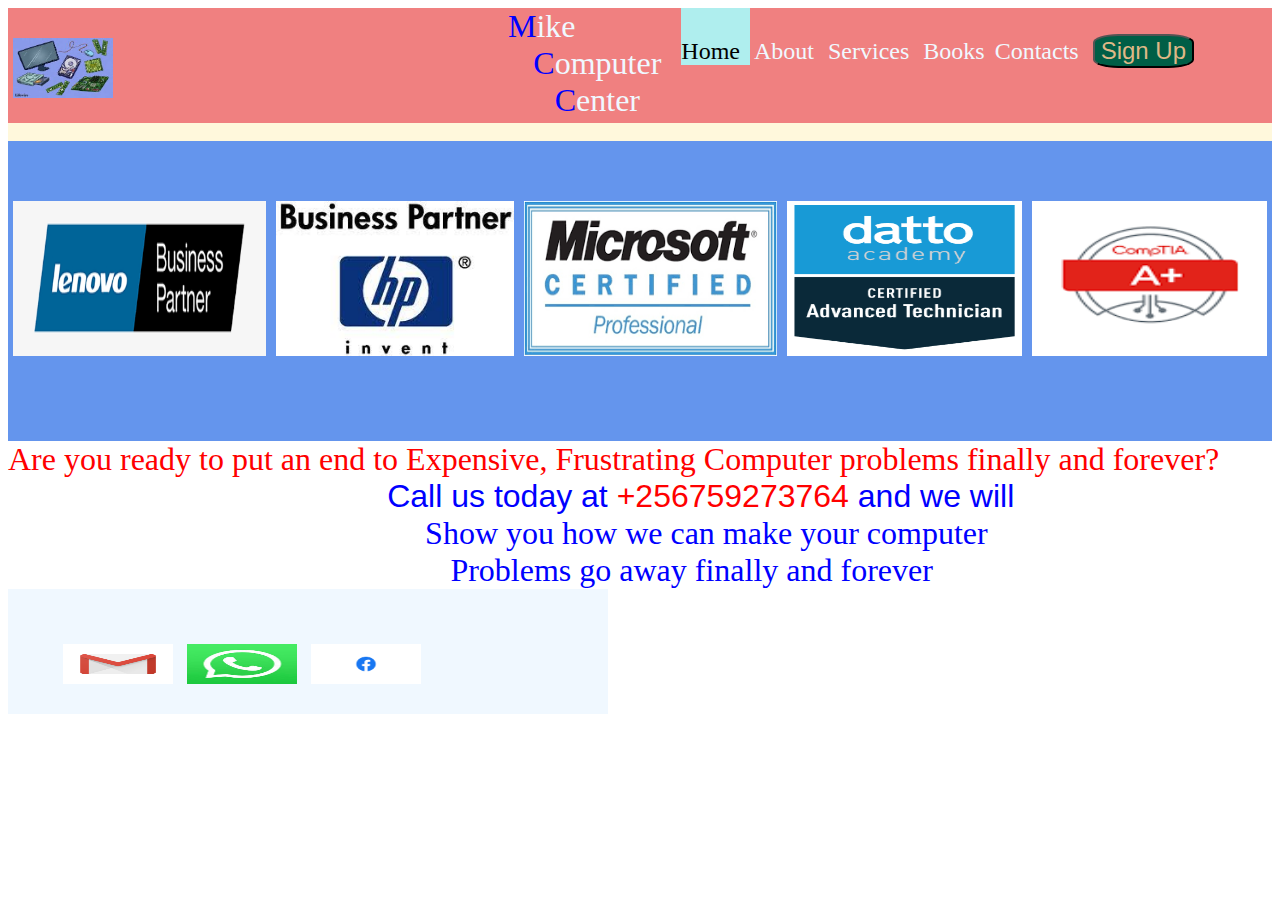
<file: index.html>
<!DOCTYPE html>
<html lang="en">
<head>
    <meta charset="UTF-8">
    <meta name="viewport" content="width=device-width, initial-scale=1.0">
    <title>Document</title>
    <link rel="stylesheet" href="mystyle.css">
</head>
<body>
    <div class="maindiv">
        <div class="div1">
            <img src="hardware.jpg">
        </div>
        <div class="div2"> 
            <label for="M" class="heading">M</label><label for="ike" class="ike">ike</label><br>
            <label for="C" class="c1">C</label><label for="C" class="c1">C</label> <label for="C" class="heading">C</label><label for="ike" class="ike">omputer</label><br>
            <label for="C" class="c1">C</label><label for="C" class="c1">C</label><label for="C" class="c1">C</label>
            <label for="C" class="c1">C</label><label for="C" class="heading">C</label></label><label for="ike" class="ike">enter</label><br>
        </div>
        <div>   
            <li class="distinct">Home</li>       
            <a href="about.html"><li> About</a></li>
            <a href="services.html"><li>Services</a></li>
            <a href="books.html"><li>Books</a>
            <a href="contacts.html"></li><li>Contacts</li></a>
            <a href="login.html"><button>Sign Up</button></a>
        </div>
    </div>
    <div class="blank"> 
        <label for="M" class="M">Miki James</label>
    </div>
    <div class="secondiv">
        <img src="Lenovo.png" class="leno"><img src="hp.jpg" class="leno"><img src="microsoft.png" class="leno">
        <img src="datto.png" class="leno"><img src="compTIA.png" class="leno">
    </div>

    <div class="thirdiv">
        <label for="qns" class="qn">Are you ready to put an end to Expensive, Frustrating Computer problems finally and forever? </label><br>
        <label for="info" class="info"> Call us today at <label for="no" class="qn">+256759273764</class></label> and we will</label><br>
        <label for="more" class="more">Show you how we can make your computer</label><br>
        <label for="last" class="last"> Problems go away finally and forever</label>
    </div>
<div class="images">
    <a href="michaelabwoli@gmail.com"><img src="gmail.png"></a>
    <a href="+256774756425"><img class="what" src="whatsapp.jpg"></a>
    <a href="https://www.facebook.com/michael scofield Abwoli"><img src="fb.png"></a>
</div>
</body>
</html>
</file>
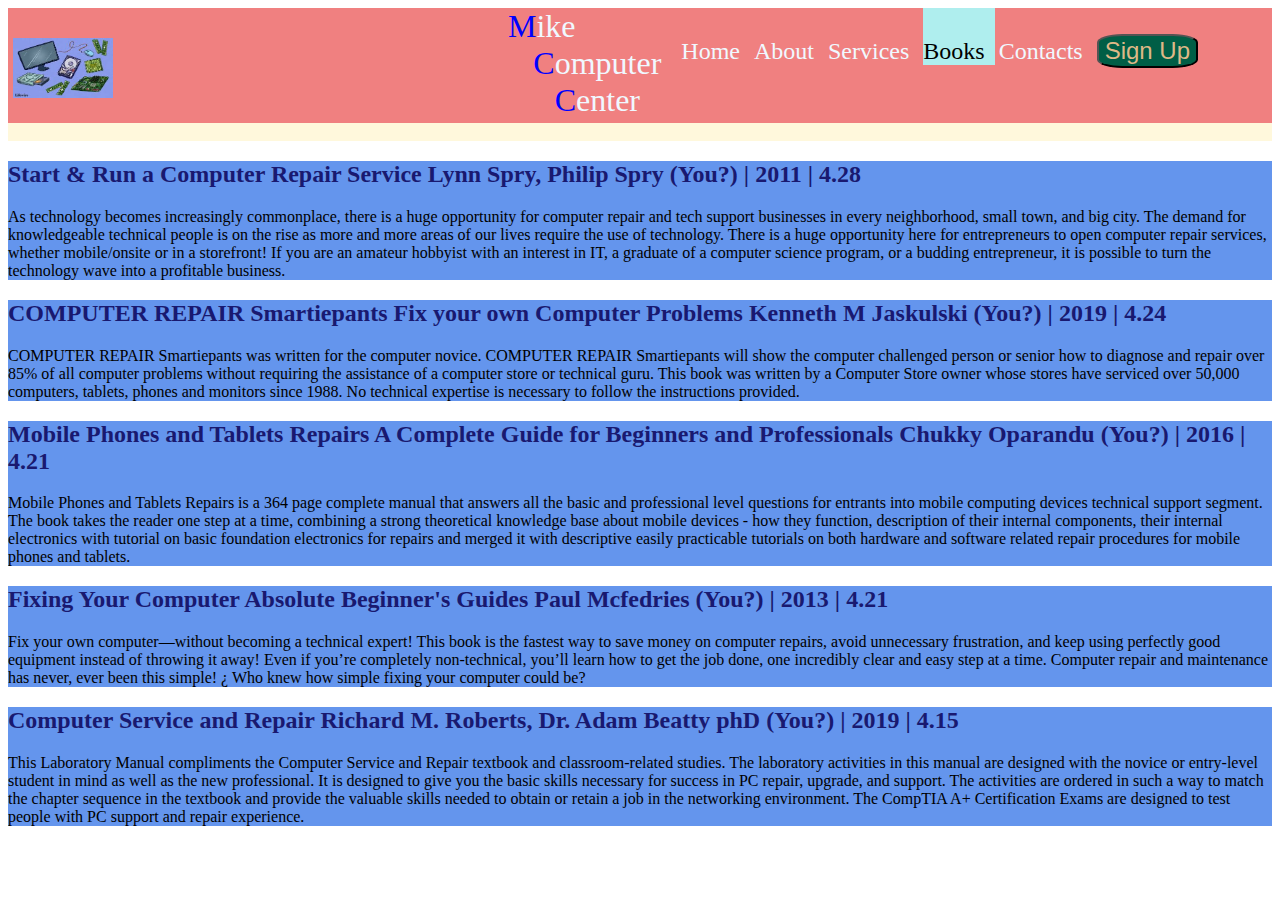
<file: books.html>
<!DOCTYPE html>
<html lang="en">
<head>
    <meta charset="UTF-8">
    <meta name="viewport" content="width=device-width, initial-scale=1.0">
    <title>Document</title>
    <link rel="stylesheet" href="mystyle.css">
</head>
<body>
    <div class="maindiv">
        <div class="div1">
            <img src="hardware.jpg">
        </div>
        <div class="div2"> 
            <label for="M" class="heading">M</label><label for="ike" class="ike">ike</label><br>
            <label for="C" class="c1">C</label><label for="C" class="c1">C</label> <label for="C" class="heading">C</label><label for="ike" class="ike">omputer</label><br>
            <label for="C" class="c1">C</label><label for="C" class="c1">C</label><label for="C" class="c1">C</label>
            <label for="C" class="c1">C</label><label for="C" class="heading">C</label></label><label for="ike" class="ike">enter</label><br>
        </div>
        <div>  
            <a href="index.html"><li>Home</a></li>       
            <a href="about.html"><li> About</a></li>
            <a href="services.html"><li>Services</a></li>
            <li class="distinct">Books</li> 
            <a href="contacts.html"></li><li>Contacts</li></a>
            <a href="login.html"><button>Sign Up</button></a>
        </div>
    </div>
    <div class="blank"> 
        <label for="M" class="M">Miki James</label>
    </div>
    <div class="secondiv2">
        <h2> Start & Run a Computer Repair Service
            Lynn Spry, Philip Spry (You?) | 2011 |
            4.28</h2>
        <label for="book1">
As technology becomes increasingly commonplace, there is a huge opportunity for computer repair and tech support businesses
in every neighborhood, small town, and big city. The demand for knowledgeable technical people is on the rise as more and
more areas of our lives require the use of technology. There is a huge opportunity here for entrepreneurs to open
computer repair services, whether mobile/onsite or in a storefront! If you are an amateur hobbyist with an interest in IT,
a graduate of a computer science program, or a budding entrepreneur, it is possible to turn the technology wave into 
a profitable business.
        </label>
    </div>
    <div class="secondiv2">
        <h2>
            COMPUTER REPAIR Smartiepants
Fix your own Computer Problems
Kenneth M Jaskulski (You?) | 2019 |
4.24
        </h2>
        <label for="book2">
            
COMPUTER REPAIR Smartiepants was written for the computer novice. COMPUTER REPAIR Smartiepants will show the computer challenged
person or senior how to diagnose and repair over 85% of all computer problems without requiring the assistance of a computer store
 or technical guru. This book was written by a Computer Store owner whose stores have serviced over 50,000 computers, tablets, 
 phones and monitors since 1988. No technical expertise is necessary to follow the instructions provided. 
        </label>
    </div>
    <div class="secondiv2">
        <h2>
            Mobile Phones and Tablets Repairs
A Complete Guide for Beginners and Professionals
Chukky Oparandu (You?) | 2016 |
4.21
        </h2>
        <label for="book3">
Mobile Phones and Tablets Repairs is a 364 page complete manual that answers all the basic and professional level 
questions for entrants into mobile computing devices technical support segment. The book takes the reader one step at a time, 
combining a strong theoretical knowledge base about mobile devices - how they function, description of their internal components, 
their internal electronics with tutorial on basic foundation electronics for repairs and merged it with descriptive easily 
practicable tutorials on both hardware and software related repair procedures for mobile phones and tablets.
        </label>
    </div>
    <div class="secondiv2">
        <h2>
            Fixing Your Computer
Absolute Beginner's Guides
Paul Mcfedries (You?) | 2013 |
4.21
        </h2>
        <label for="book4">
Fix your own computer—without becoming a technical expert! This book is the fastest way to save money on computer repairs, 
avoid unnecessary frustration, and keep using perfectly good equipment instead of throwing it away! Even if you’re completely 
non-technical, you’ll learn how to get the job done, one incredibly clear and easy step at a time. Computer repair and maintenance 
has never, ever been this simple! ¿ Who knew how simple fixing your computer could be?
        </label>
        </div>
        <div class="secondiv2">
            <h2>
                Computer Service and Repair
                Richard M. Roberts, Dr. Adam Beatty phD (You?) | 2019 |
                4.15
            </h2>
            <label for="book5">
This Laboratory Manual compliments the Computer Service and Repair textbook and classroom-related studies. 
The laboratory activities in this manual are designed with the novice or entry-level student in mind as well as the 
new professional. It is designed to give you the basic skills necessary for success in PC repair, upgrade, and support. 
The activities are ordered in such a way to match the chapter sequence in the textbook and provide the valuable skills needed 
to obtain or retain a job in the networking environment.   The CompTIA A+ Certification Exams are designed to test people 
with PC support and repair experience. 
            </label>

</body>
</html>
</file>
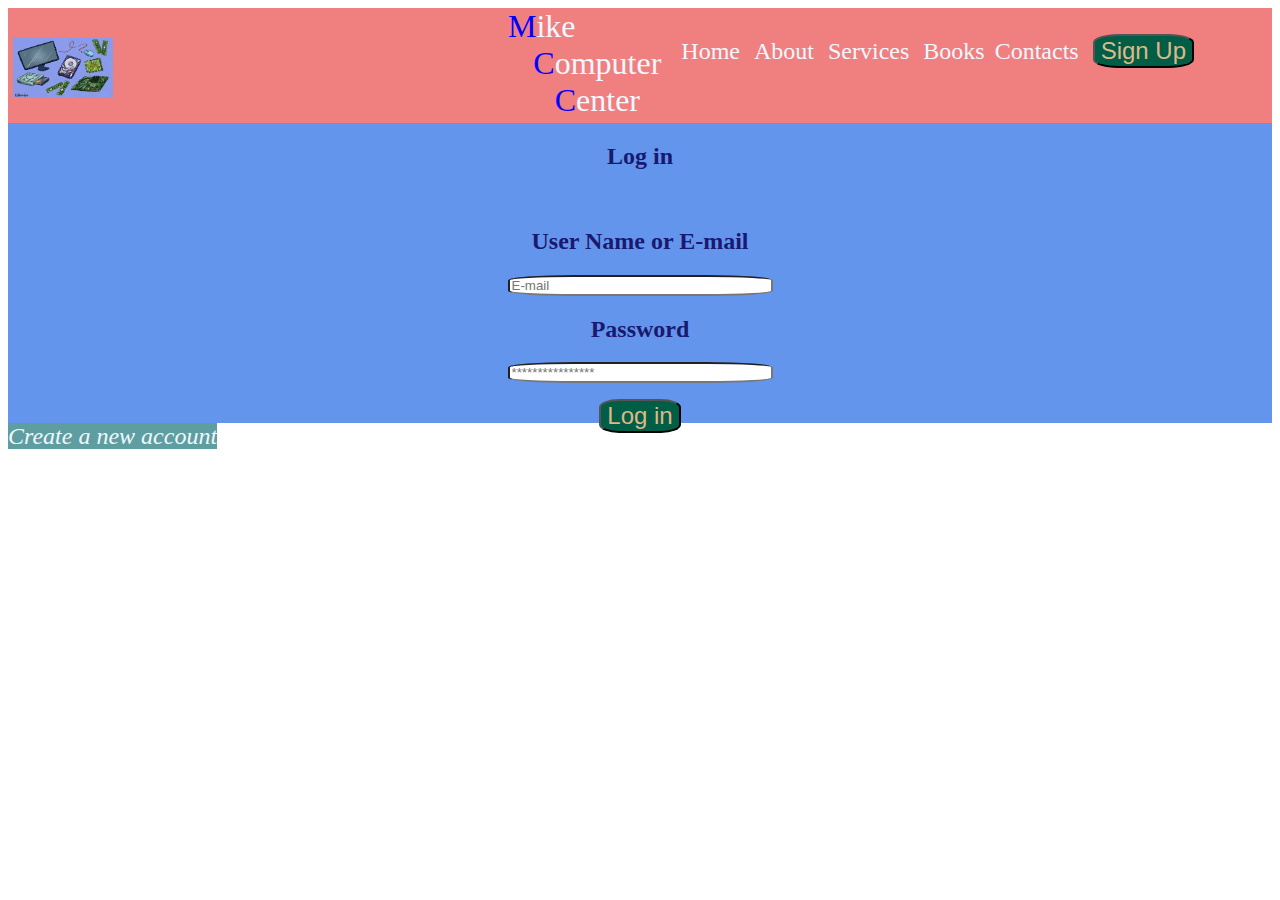
<file: login.html>
<!DOCTYPE html>
<html lang="en">
<head>
    <meta charset="UTF-8">
    <meta name="viewport" content="width=device-width, initial-scale=1.0">
    <title>Document</title>
    <link rel="stylesheet" href="mystyle.css">
</head>
<body>
    <div class="maindiv">
        <div class="div1">
            <img src="hardware.jpg">
        </div>
        <div class="div2"> 
            <label for="M" class="heading">M</label><label for="ike" class="ike">ike</label><br>
            <label for="C" class="c1">C</label><label for="C" class="c1">C</label> <label for="C" class="heading">C</label><label for="ike" class="ike">omputer</label><br>
            <label for="C" class="c1">C</label><label for="C" class="c1">C</label><label for="C" class="c1">C</label>
            <label for="C" class="c1">C</label><label for="C" class="heading">C</label></label><label for="ike" class="ike">enter</label><br>
        </div>
        <div>  
            <a href="index.html"></li><li>Home</li></a>          
            <a href="about.html"><li> About</a></li>
            <a href="services.html"><li>Services</a></li>
            <a href="books.html"><li>Books</a>
            <a href="contacts.html"></li><li>Contacts</li></a>
            <button>Sign Up</button>
        </div>
    </div>
    <div class="main2">
        <h2>Log in</h2><br>
        <h2>User Name or E-mail</h2><input type="email" size="30" placeholder="E-mail" class="bordre"><br>
        <h2>Password</h2><input type="password" size="30" placeholder="****************" class="bordre"><br>
        <p><a href="mailto:michaelabwoli@gmail.com"><button>Log in</button></a></p>
    </div>
    <div class="main3">
        <label for="quest" class="quest">Create a new account</label>
    </div>
</body>
</html>
</file>
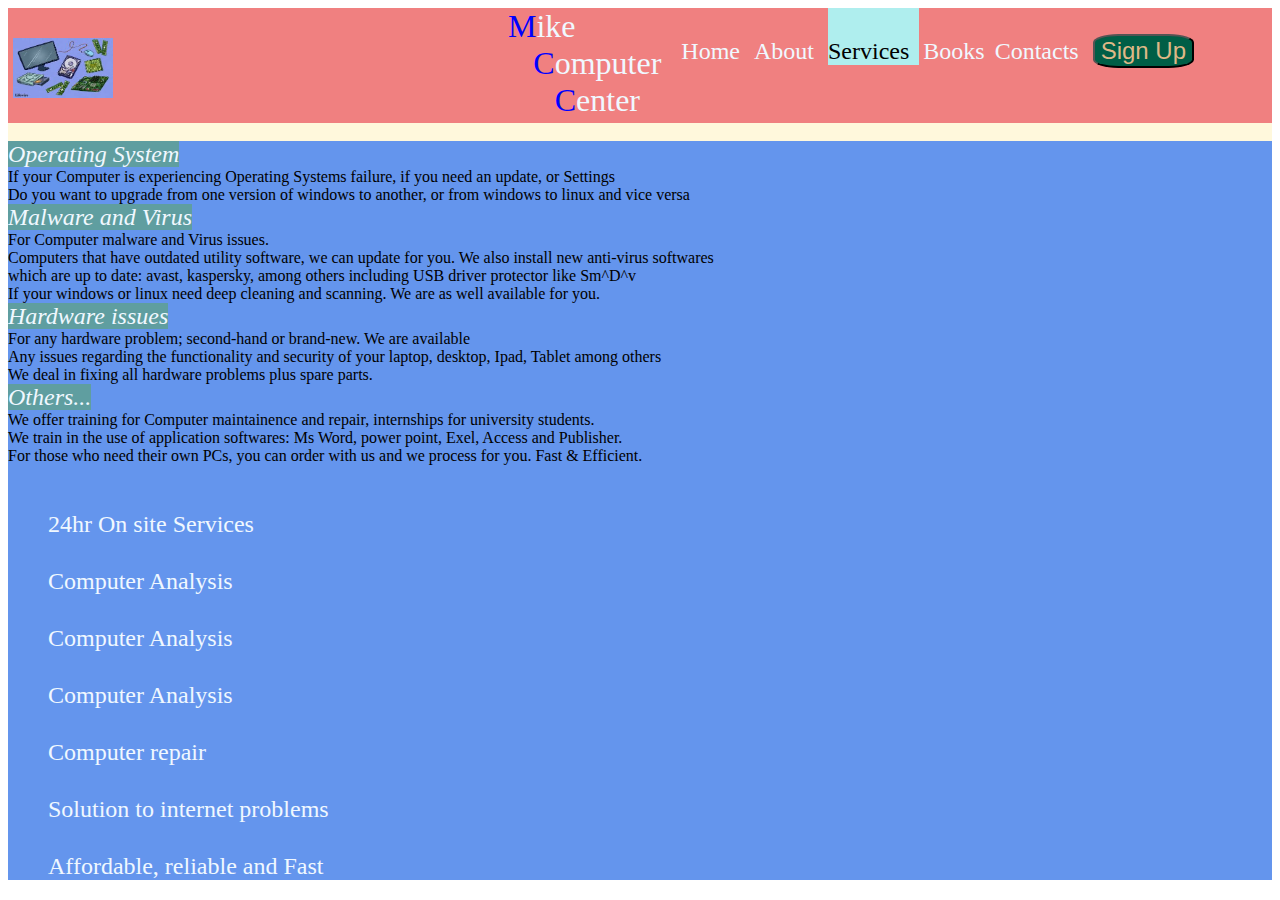
<file: services.html>
<!DOCTYPE html>
<html lang="en">
<head>
    <meta charset="UTF-8">
    <meta name="viewport" content="width=device-width, initial-scale=1.0">
    <title>Document</title>
    <link rel="stylesheet" href="mystyle.css">
</head>
<body>
    <div class="maindiv">
        <div class="div1">
            <img src="hardware.jpg">
        </div>
        <div class="div2"> 
            <label for="M" class="heading">M</label><label for="ike" class="ike">ike</label><br>
            <label for="C" class="c1">C</label><label for="C" class="c1">C</label> <label for="C" class="heading">C</label><label for="ike" class="ike">omputer</label><br>
            <label for="C" class="c1">C</label><label for="C" class="c1">C</label><label for="C" class="c1">C</label>
            <label for="C" class="c1">C</label><label for="C" class="heading">C</label></label><label for="ike" class="ike">enter</label><br>
        </div>
        <div> 
            <a href="index.html"><li>Home</a></li>           
            <a href="about.html"><li> About</a></li>
            <li class="distinct">Services</li>
            <a href="books.html"><li>Books</a>
            <a href="contacts.html"></li><li>Contacts</li></a>
            <a href="login.html"><button>Sign Up</button></a>
        </div>
    </div>
    <div class="blank"> 
        <label for="M" class="M">Miki James</label>
    </div>
    <div class="secondiv2">
        <label for="os" class="quest">Operating System</label><br>
        <label for="os"></label>
            If your Computer is experiencing Operating Systems failure, if you need an update,  or Settings<br>
            Do you want to upgrade from one version of windows to another, or from windows to linux and vice versa<br>
        </label>
        <label for="c1" class="quest">Malware and Virus</label><br>
        <label for="os">
            For Computer malware and Virus issues.<br>
            Computers that have outdated utility software, we can update for you. We also install new anti-virus softwares <br>
            which are up to date: avast, kaspersky, among others including USB driver protector like Sm^D^v<br>
            If your windows or linux need deep cleaning and scanning. We are as well available for you.<br>
        </label>
        <label for="in" class="quest">Hardware issues</label><br>
        <label for="os">
            For any hardware problem; second-hand or brand-new. We are available<br>
            Any issues regarding the functionality and security of your laptop, desktop, Ipad, Tablet among others<br>
            We deal in fixing all hardware problems plus spare parts.<br>
        </label>
        <label for="in" class="quest">Others...</label><br>
        <label for="os">
            We offer training for Computer maintainence and repair, internships for university students.<br>
            We train in the use of application softwares: Ms Word, power point, Exel, Access and Publisher.<br>
            For those who need their own PCs, you can order with us and we process for you. Fast & Efficient.<br>
        </label>
        <ul class="ul">
            <li class="ul">24hr On site Services</li><br>
            <li class="ul">Computer Analysis</li><br>
            <li class="ul">Computer Analysis</li><br>
            <li class="ul">Computer Analysis</li><br>
            <li class="ul">Computer repair</li><br>
            <li class="ul">Solution to internet problems</li><br>
            <li class="ul">Affordable, reliable and Fast</li><br>
        </ul>
    </div>
</body>
</html>
</file>
<file: mystyle.css>
.maindiv
{
    background-color: lightcoral;
    height: 115px;
    width: 100%;
    display: flex;
    
}
.heading
{
    color:blue;
    font-size: xx-large;
}
.ike
{
    list-style-type: none; 
    padding-right: 20px;
    color: aliceblue;
    font-size: xx-large;
}
li
{
    padding-right: 10px;
    font-size: x-large;
    color: aliceblue;
    display: inline-flex;
    padding-top: 30px;
}
.secondiv2
{
    background-color: cornflowerblue;
}
.div1
{
    height: 150px;
    width: 500px;
    display: flex;
}
.blank
{
    background-color: cornsilk;
    width: 100%;
    height: 20%;
}
.M 
{
    color: cornsilk;
}
.secondiv
{
   background-color: cornflowerblue;
   height: 300px;
   width: 100%;
   display: flex;
}
img
{
    height: 40%;
    width: 20%;
    padding-top: 30px;
    justify-content: space-around;
    padding-left: 5px;
    padding-right: 5px;
}
.qn
{
    align-content: center;
    color: red;
    font-size: xx-large;
    padding-left: 00%;
}
.info
{
    color: blue;
    font-size: xx-large;
    font-family: Arial, Helvetica, sans-serif;
    padding-left: 30%;
}
.more
{
    font-size: xx-large;
    font-family: 'Times New Roman', Times, serif;
    color: blue;
    padding-left: 33%;
}
.last
{
    font-size: xx-large;
    font-family: 'Times New Roman', Times, serif;
    color: blue;
    padding-left: 35%;
}
a
{
    color: aliceblue;
    text-decoration-style: none;
    text-decoration: none;
}
.images
{
    height: 100px;
    width: 550px;
    background-color: aliceblue;
    padding-left: 50px;
    padding-top: 25px;
}
.c1
{
    color: lightcoral;
}
.leno
{
    height: 155px;
    padding-top: 60px;
}
.main2
{
    align-content: center;
    background-color: cornflowerblue;
    color: aliceblue;
    text-align: center;
    height: 300px;
}
.distinct
{
    color: black;
    background-color: paleturquoise;
}
a:hover{
    background-color: black;
}
.bordre
{
    border-radius: 25%;
}
button
{
    background-color: #005e46;
    border-radius: 25%;
    color: burlywood;
    font-size: x-large;
}
.quest
{
    color: aliceblue;
    background-color: cadetblue;
    font-size: x-large;
    font-style: italic;
}
h2
{
    color: midnightblue;
}
.book1
{
    background-color: paleturquoise;
}
.mike
{
    height: 100px;
    width: 100px;
    border-radius: 50%;
}
.book2
{
    background-color: rebeccapurple;
}
</file>
